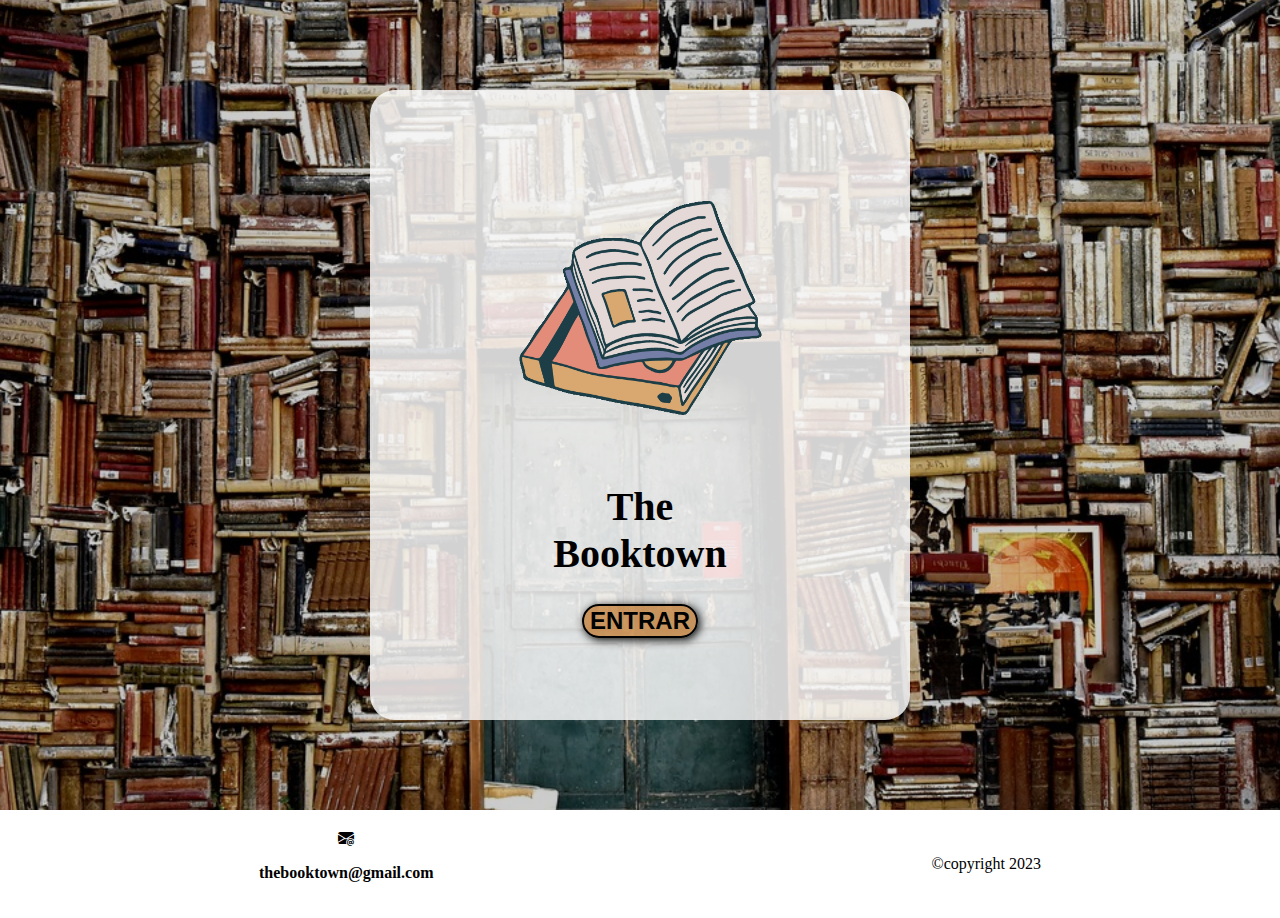
<file: index.html>
<!DOCTYPE html>
<html lang="en">
<head>
    <meta charset="UTF-8">
    <meta http-equiv="X-UA-Compatible" content="IE=edge">
    <meta name="viewport" content="width=device-width, initial-scale=1.0">
    <title>TheBooktown</title>
    <link rel="stylesheet" href="https://cdn.jsdelivr.net/npm/bootstrap-icons@1.10.3/font/bootstrap-icons.css">
    <link rel="stylesheet" href="style.css">
</head>
<body>
    <section id="home">
       <div class="container">
            <img class="logo" src="img/logo.png" alt="logo de la web">
            <h1>The<br>Booktown</h1>
            <form action="menu.html">
               <button class="entrar">ENTRAR</button>
            </form>
        </div>   
    </section>
    <!--pie de página-->
    <footer>
        <div class="telefono">
            <img><i class="bi bi-envelope-at-fill"></i>
            <p><b>thebooktown@gmail.com</b></p>
        </div>       
<section class="pie-copyright">
    <p>&copy;copyright 2023</p>
    </section>
</footer>
</body>
</html>
</file>
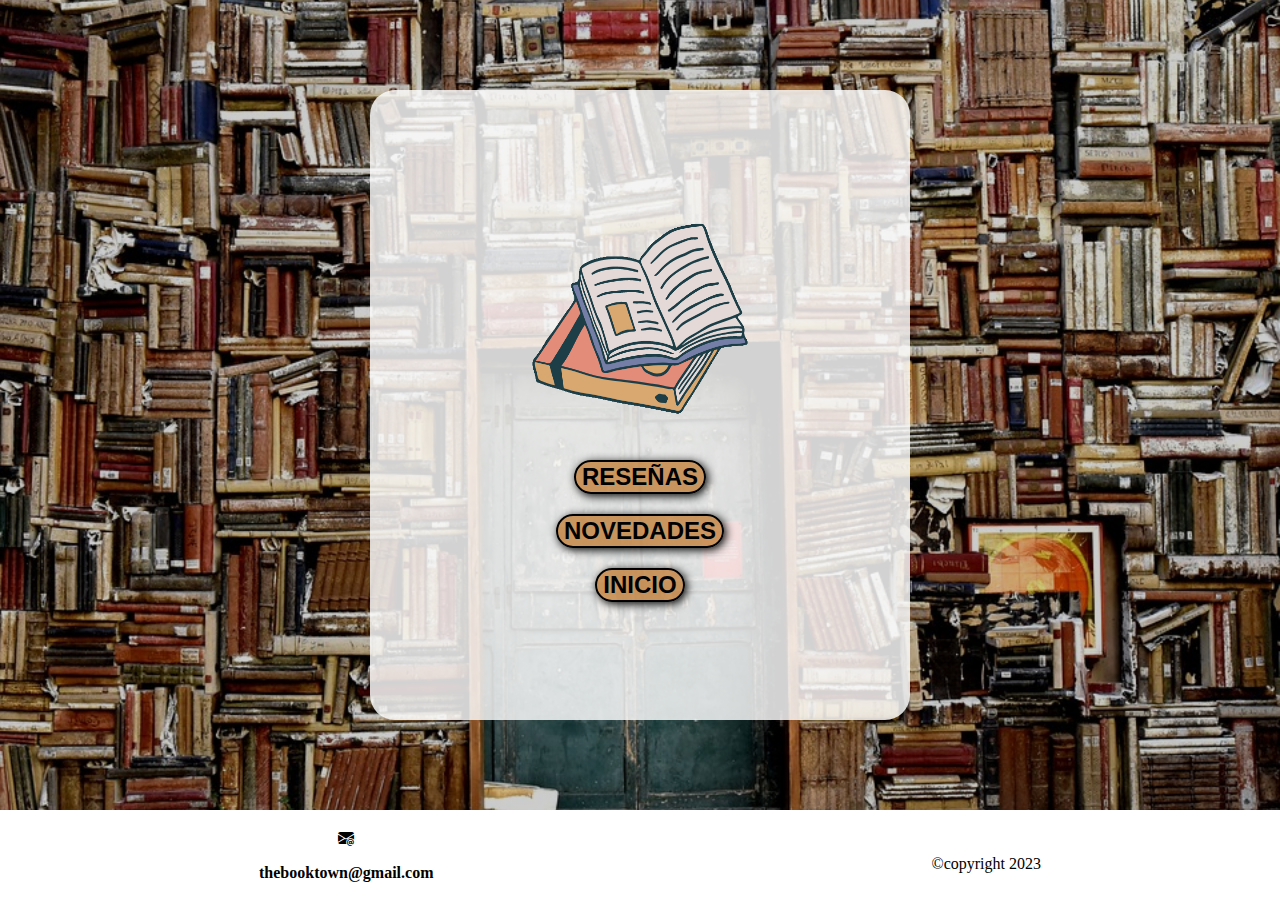
<file: menu.html>
<!DOCTYPE html>
<html lang="en">
<head>
    <meta charset="UTF-8">
    <meta http-equiv="X-UA-Compatible" content="IE=edge">
    <meta name="viewport" content="width=device-width, initial-scale=1.0">
    <title>The Booktown</title>
    <link rel="stylesheet" href="https://cdn.jsdelivr.net/npm/bootstrap-icons@1.10.3/font/bootstrap-icons.css">
    <link rel="stylesheet" href="stylemenu.css">
</head>
<body>
    <section id="home">
       <div class="container">
            <img class="logo" src="img/logo.png" alt="logo de la web">
        <div class="nav">
            <form action="reseñas.html">
               <button class="reseñas">RESEÑAS</button>
            </form>
            <form action="novedades.html">
                <button class="novedades">NOVEDADES</button>
             </form>
             <form action="index.html">
                <button class="inicio">INICIO</button>
             </form>
        </div>
        </div>   
    </section>
    <!--pie de página-->
    <footer>
        <div class="telefono">
            <img><i class="bi bi-envelope-at-fill"></i>
            <p><b>thebooktown@gmail.com</b></p>
        </div>       
<section class="pie-copyright">
    <p>&copy;copyright 2023</p>
    </section>
</div>
</footer>
</body>
</html>
</file>
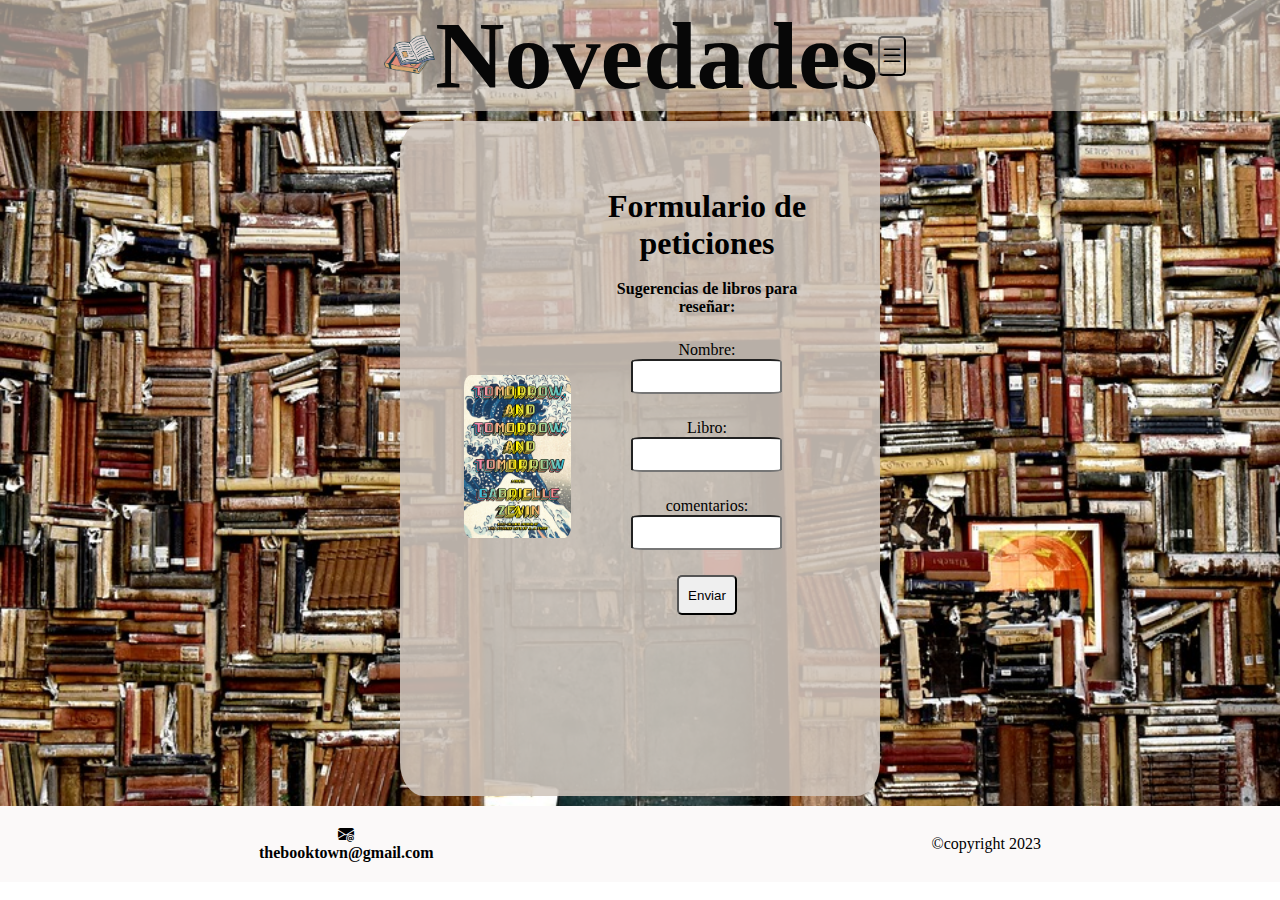
<file: novedades.html>
<!DOCTYPE html>
<html lang="en">
<head>
    <meta charset="UTF-8">
    <meta http-equiv="X-UA-Compatible" content="IE=edge">
    <meta name="viewport" content="width=device-width, initial-scale=1.0">
    <title>The Booktown</title>
    <link rel="stylesheet" href="https://cdn.jsdelivr.net/npm/bootstrap-icons@1.10.3/font/bootstrap-icons.css">
    <link rel="stylesheet" href="s-novedades.css">
</head>
<body>
    <section id="hero">
     <!--barra del menú-->
     <section id="barramenu">
        <div class="fondo-menu">
            <img class="logo" src="img/logo.png" alt="logo de la web">
            <h1>Novedades</h1>

            <button class="abrir-menu" id="abrir"><i class="bi bi-list"></i></button>
            <nav class="nav" id="nav">
                <button class="cerrar-menu" id="cerrar"><i class="bi bi-x-octagon-fill"></i></button>
                <ul class="nav-list">
                    <li class="li"><a href="reseñas.html" class="a">Reseñas</a></li>
                    <li class="li"><a href="index.html" class="a">Inicio</a></li>
                </ul>
            </nav>
        </div>
    </section>
    <div id="carrusel-formulario">
    <!--carrusel-->
    <div class="slideshow-container">
        <div class="mySlides fade">
            
            <img src="img/carrusel1.jpg" alt="libro de zevin">
            
     </div>
     
     <div class="mySlides fade">
            
            <img src="img/carrusel2.jpg" alt="libro de nita prose">
            
     </div>
     
     <div class="mySlides fade">
            
            <img src="img/carrusel3.jpg" alt="libro de taylor jenkins">
            
     </div>

     <div class="mySlides fade">
            
        <img src="img/carrusel4.jpg" alt="libro de sarah j. maas" >
        
 </div>

 <div class="mySlides fade">
            
    <img src="img/carrusel5.jpg" alt="libro de book lovers">
    
</div>

<div class="mySlides fade">
            
    <img src="img/carrusel6.jpg" alt="libro de emily st. john">
    
</div>
    </div>

    <!--formulario-->
<form id="myForm">
    <div class="form">
        <h1>Formulario de peticiones</h1><br>
        <p>Sugerencias de libros para reseñar:</p>
        <div class="grupo">  
            <label for="">Nombre:</label>
            <input type="text" name="" id="usuario" required>
        </div>
        <div class="grupo">  
            <label for="">Libro:</label>
            <input type="text" name="" id="libro" required>
        </div>
        <div class="grupo">  
            <label for="">comentarios:</label>
            <input type="text" name="" id="mensaje" required>
        </div>

    <div class="enviar"><button id="open">Enviar</button></div>
    <div class="modal_container" class="modal_container">
        <div class="modal">
            <h1>¡Gracias por tu recomendación!</h1>
            <button id="close">Cerrar</button>
        </div>

    </div>
    </div>
</form>
</div>
</section>
<!--pie de página-->
<footer>
    <div class="telefono">
        <img><i class="bi bi-envelope-at-fill"></i>
        <p><b>thebooktown@gmail.com</b></p>
    </div>       
<section class="pie-copyright">
<p>&copy;copyright 2023</p>
</section>
</div>
</footer>
</body>
<script src="javamenu.js"></script>
<script src="carrusel.js"></script>
<script src="formulario.js"></script>
</html>
</file>
<file: style.css>
/*general*/
*{
    box-sizing: border-box;
}

body{
    margin: 0;
}

/*cuadro blanco*/

#home{
    display: flex;
    align-items: center;
    justify-content: center;
    text-align: center;
    flex-direction: column;
    height: 90vh;
    background-image: linear-gradient(
        0deg,
        rgba(0,0,0,0.2),
        rgba(0,0,0,0.2)
    )
    ,url(img/fondopagina.jpg);
    background-repeat: no-repeat;
    background-size: cover;
    background-position: center center;
}

.container{
    background-color: rgba(253, 253, 253, 0.832);
    height: 70vh;
    width: 50vh;
    border-radius: 25px;
    display: flex;
    align-items: center;
    justify-content: center;
    text-align: center;
    flex-direction: column;
    position: absolute;

}

.logo{
    height: 40%;
    width: 40%;
}

h1{
    font-size: 30px;
}

button{
    font-size: 1em;
    font-weight: bold;
    pad: 10px 20px;
    border-radius: 20px;
    border: 2px solid black;
    box-shadow: 2px 2px 10px;
    background-color: rgba(191,115,38,0.7);
}

button:hover{
    background-color: rgba(191,115,38);
}

/*pie de página*/
footer{
    background-color: rgba(255, 255, 255, 0.311);
    display: flex;
    justify-content: space-around;
    align-items: center;
    text-align: center;
}

.telefono{
    justify-content: space-between;
    padding: 20px 20px;
}


@media (min-width: 800px){

    .container{
        height: 70vh;
        width: 60vh;
    }

    .logo{
        height: 45%;
        width: 45%;
    }

    h1{
        font-size: 40px;
    }

    button{
        font-size: 1.5em;
    }
    
}
</file>
<file: stylemenu.css>
/*general*/
*{
    box-sizing: border-box;
}

body{
    margin: 0;
}

/*cuadro blanco*/
#home{
    display: grid;
    place-items: center;
    flex-direction: column;
    height: 90vh;
    background-image: linear-gradient(
        0deg,
        rgba(0,0,0,0.2),
        rgba(0,0,0,0.2)
    )
    ,url(img/fondopagina.jpg);
    background-repeat: no-repeat;
    background-size: cover;
    background-position: center center;
}

.container{
    background-color: rgba(253, 253, 253, 0.832);
    height: 70vh;
    width: 60vh;
    border-radius: 25px;
    display: flex;
    align-items: center;
    justify-content: center;
    text-align: center;
    flex-direction: column;
    position: absolute;
}

.logo{
    height: 40%;
    width: 40%;
}

form{
    padding: 10PX 10PX;
}

h1{
    font-size: 50px;
}

button{
    font-size: 1.5em;
    font-weight: bold;
    pad: 10px 20px;
    border-radius: 20px;
    border: 2px solid black;
    box-shadow: 2px 2px 10px;
    background-color: rgba(191,115,38,0.7);
}

button:hover{
    background-color: rgba(191,115,38);
}

/*pie de página*/
footer{
    background-color: rgba(255, 255, 255, 0.311);
    display: flex;
    justify-content: space-around;
    align-items: center;
    text-align: center;
}

.telefono{
    justify-content: space-between;
    padding: 20px 20px;
}
</file>
<file: s-novedades.css>
/*general*/
*{
    box-sizing: border-box;
    margin: 0;
    padding: 0;
}

/*fondo*/
#hero{
    display: flex;
    flex-direction: column;
    height: 100%;
    background-image: url(img/fondopagina.jpg);
    background-repeat: no-repeat;
    background-size: cover;
    background-position: center center;
}

/*barra menú*/

#barramenu{
    background-color:  rgba(208, 198, 188, 0.67);
    margin-bottom: 10px;
}

.fondo-menu{
    display: flex;
    justify-content: space-around;
    align-items: center;
    text-align: center; 
    color: rgb(7, 7, 7);
    font-size: 2rem;
    width: 100%;
}

.logo{
    height: 90%;
    width: 20%;
}

.nav{
    opacity: 0;
    visibility: hidden;
    display: flex;
    position: absolute;
    flex-direction: column;
    align-items: end;
    padding: 2rem;
    gap: 1rem;
    background-color: rgba(208, 198, 188, 0.886);
    border-radius: 10px;
    right: 0;
    top: 0;
    box-shadow: 0 0 0 100vmax rgba(84, 81, 81, 0.744);
    z-index: 2;
}

nav.visible{
    opacity: 1;
    visibility: visible;
}

.nav-list{
    display: flex;
    flex-direction: column;
    list-style: none;
    gap: 1rem;
    align-items: end;
    font-size: 2.5rem;
}

.nav-list li a{
    text-decoration: none;
    color: rgb(9, 9, 9);
}

.abrir-menu,
.cerrar-menu{
    font-size: 1.5rem;
    background-color: transparent;
    cursor: pointer;
}

/*cuerpo*/
#carrusel-formulario{
    display: flex;
    align-items: center;
    background: rgba(208, 198, 188, 0.886);
    margin-bottom: 10px;
    border-radius: 5%;
    padding: 5%;
    height: 75vh;
}

/*formulario*/
form{
    display: flex;
    justify-content: center;
    text-align: center;
    margin-left: 15px;
}

form h1{
    font-weight: bolder;
}

form p{
    font-weight: bold;
}

form .grupo{
    position: relative;
    margin: 25px;
}

input{
    font-size: 10px;
    padding: 10px 10px 10px 5px;
    border-radius: 8%;
}

button{
    border-radius: 5px;
}

.modal_container{
    transition: opacity 0.3s ease;
    opacity: 0;
    pointer-events: none;
}

/*carrusel*/
   .slideshow-container{
    width: 90%;
    padding: 5%;
   }

   .slideshow-container img{
    width: 300px;
    border-radius: 7%;
   }

   .fade{
    -webkit-animation-name:fade;
    -webkit-animation-duration:1.5s;
    animation-name:fade;
    animation-duration:1.5s;
   }
   
   @-webkit-keyframes fade{
    from{opacity:.4}
    to{opacity:1}
   }
   
   @keyframes fade{
    from{opacity:.4}
    to{opacity:1}
   }

   /*pie de página*/
footer{
    background-color: rgba(251, 249, 249, 0.995);
    display: flex;
    justify-content: space-around;
    align-items: center;
    text-align: center;
}

.telefono{
    justify-content: space-between;
    padding: 20px 20px;
}

html, body {
    max-width: 100% !important;
    overflow-x: hidden !important;
}

/*respponsive*/

 @media (min-width: 950px){

    .fondo-menu{
        font-size: 3rem;
        width: 40%;
        margin-left: 30%;
    }

    .logo{
        height: 20%;
        width: 10%;
    }

    button{
        width: 60px;
        height: 40px;
    }

    #carrusel-formulario{
        margin-left: 400px;
        margin-right: 400px;
        
    }

    .slideshow-container{
        width: 90%;
        position:relative;
        padding: 0%;
    }
    
    .slideshow-container img{
        width: 90%;
    }
 }
</file>
